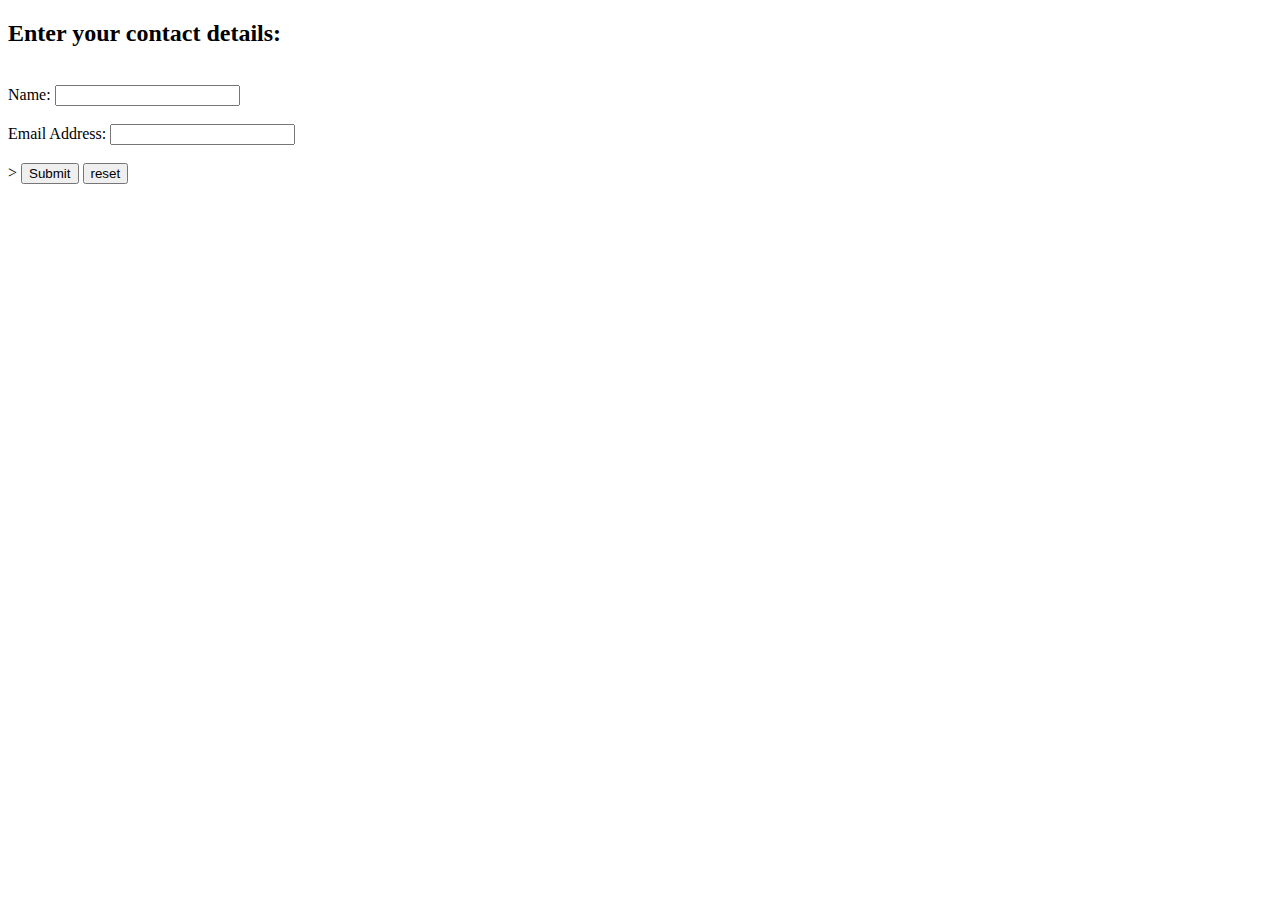
<file: form_validation.html>
<!DOCTYPE html>
<html>
    <head>
        <script type="application/javascript">
        function checkdata()
            {
            //Create references to the input elements we wish to validate
            var username=document.getElementByID("name");
            var email_address = document.getElementById("email");
            
            //Check if username field is empty
            if(username.value == ""){
                alert("Please enter the name");
                username.focus();
                return false;
            }
            //Check if email field is empty
            if(email_address. value ==""){
                alert("Please enter the email");
                email_address.focus();
                return false;
            }
            //Check if email field is empty
            if(email_address.value==""){
                alert("Please enter the email");
                email_address.focus()
                return false;
            }
            //If all is well return true.
            return true;
            }
        </script>
        <title>Contact Details</title>
    </head>
    <body>
        <h2>Enter your contact details:</h2> <br>
        <form id="form1" onsubmit="return checkdata()">
            <label for="name">Name:</label>
            <input type="text" id="name" name="name">
            <br><br>

            <label for="email">Email Address:</label>
            <input type="text" id="email" name="email">
            <br><br>    
                >
            <input type="submit" value="Submit">
            <input type="reset" value="reset">
        </form>
    </body>
</html>
</file>
